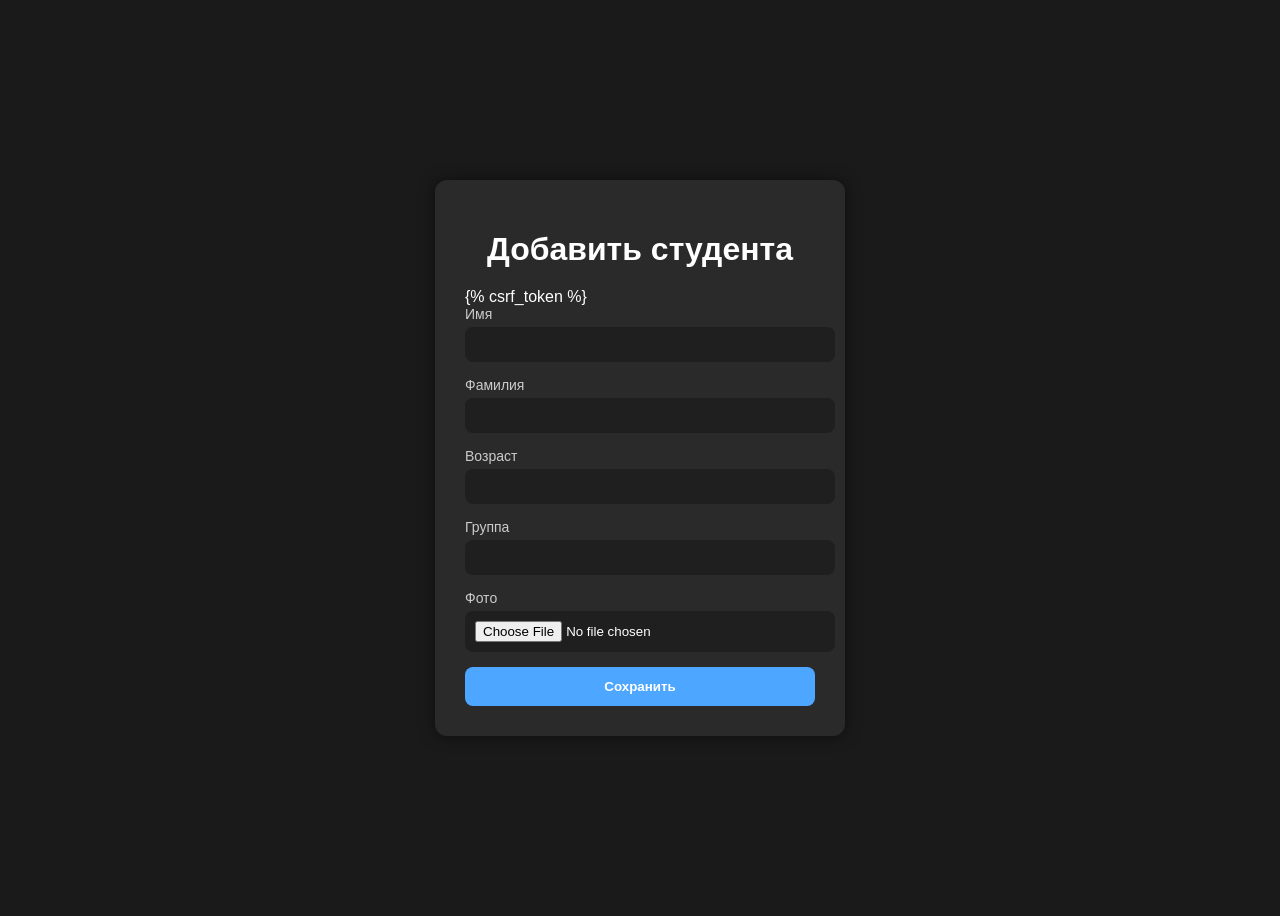
<file: college_site/students/templates/students/add_student.html>
<!doctype html>
<html>
	<head>
		<title>Добавить студента</title>
		<style>
			body {
				background-color: #1b1a1a;
				color: white;
				font-family: Arial, sans-serif;
				display: flex;
				justify-content: center;
				align-items: center;
				height: 100vh;
			}

			.container {
				background: #2a2a2a;
				padding: 30px;
				border-radius: 12px;
				width: 350px;
				box-shadow: 0 0 15px rgba(0, 0, 0, 0.5);
			}

			h1 {
				text-align: center;
				margin-bottom: 20px;
			}

			label {
				display: block;
				margin-bottom: 5px;
				font-size: 14px;
				color: #ccc;
			}

			input {
				width: 100%;
				padding: 10px;
				margin-bottom: 15px;
				border: none;
				border-radius: 8px;
				background: #1f1f1f;
				color: white;
				outline: none;
				transition: 200ms;
			}

			input:focus {
				background: #333;
			}

			button {
				width: 100%;
				padding: 12px;
				border: none;
				border-radius: 8px;
				background: #4da6ff;
				color: white;
				font-weight: bold;
				cursor: pointer;
				transition: 200ms;
			}

			button:hover {
				background: #3399ff;
			}
		</style>
	</head>

	<body>
		<div class="container">
			<h1>Добавить студента</h1>

			<form method="POST" enctype="multipart/form-data">
				{% csrf_token %}

				<label>Имя</label>
				<input type="text" name="first_name" required />

				<label>Фамилия</label>
				<input type="text" name="last_name" required />

				<label>Возраст</label>
				<input type="number" name="age" required />

				<label>Группа</label>
				<input type="text" name="group" required />

				<label>Фото</label>
				<input type="file" name="photo" />

				<button type="submit">Сохранить</button>
			</form>
		</div>
	</body>
</html>
</file>
